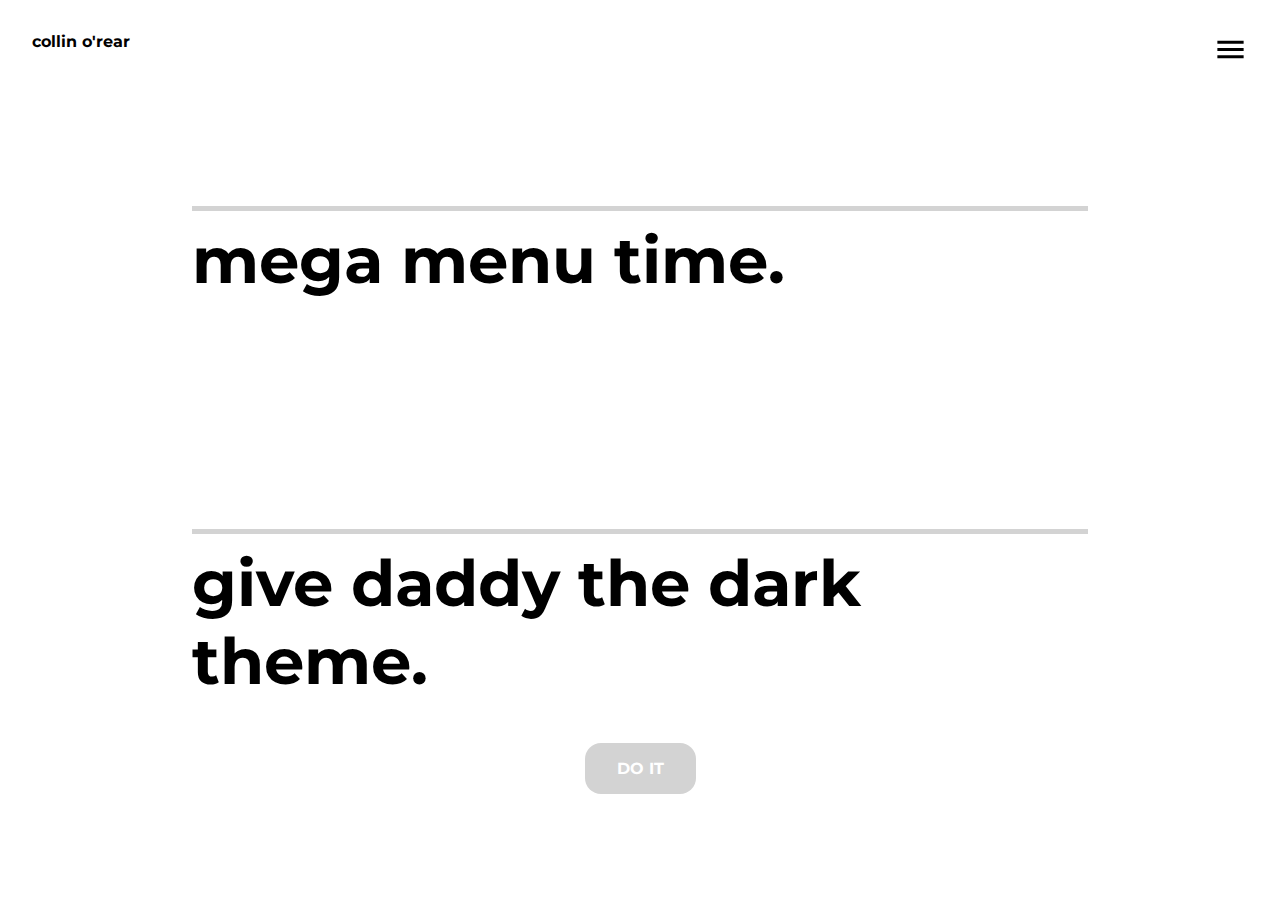
<file: yolo/index.html>
<!DOCTYPE html>
<html lang="en">
<head>
    <meta charset="UTF-8">
    <meta name="viewport" content="width=device-width, initial-scale=1.0">
    <meta http-equiv="X-UA-Compatible" content="ie=edge">
    <link rel='stylesheet' href='style.css'>
    <title>Nathen Vander Wilt</title>
</head>
<body>
    
    <nav id="overlay">
        <svg class="close-btn" id="close-menu" xmlns="http://www.w3.org/2000/svg" viewBox="0 0 24 24" fill="#333" width="35px" height="35px"><path d="M0 0h24v24H0z" fill="none"/><path d="M14.59 8L12 10.59 9.41 8 8 9.41 10.59 12 8 14.59 9.41 16 12 13.41 14.59 16 16 14.59 13.41 12 16 9.41 14.59 8zM12 2C6.47 2 2 6.47 2 12s4.47 10 10 10 10-4.47 10-10S17.53 2 12 2zm0 18c-4.41 0-8-3.59-8-8s3.59-8 8-8 8 3.59 8 8-3.59 8-8 8z"/></svg>
        
        <ul>
            <li>
                <a href="#">home</a>
                <span>hurry, get back to work</span>
            </li>
            <li>
                <a href="#">about us</a>
                <span>hurry, get back to work</span>
            </li>
            <li>
                <a href="#">services</a>
                <span>hurry, get back to work</span>
            </li>
            <li>
                <a href="#">contact</a>
                <span>hurry, get back to work</span>
            </li>
        </ul>
    
    </nav>

    <header>
        <a href='#' class='logo'>collin o'rear</a>
        <svg class="menu-btn" id="open-menu" xmlns="http://www.w3.org/2000/svg" viewBox="0 0 24 24" fill="black" width="35px" height="35px"><path d="M0 0h24v24H0z" fill="none"/><path d="M3 18h18v-2H3v2zm0-5h18v-2H3v2zm0-7v2h18V6H3z"/></svg>
    </header>

    <section>
        <h1>mega menu time.</h1>
    </section>

    <section>
        <h1>give daddy the dark theme.</h1>
        <a href='#' id='dark-theme'>do it</a>
    </section>

    <script>
        var overlay = document.getElementById("overlay");
        var closeMenu = document.getElementById("close-menu");

        document.getElementById('open-menu').addEventListener('click', function(){
            overlay.classList.add('show-menu');
            overlay.classList.remove('hide-menu');
        })

        document.getElementById('close-menu').addEventListener('click', function(){
            overlay.classList.remove('show-menu');
            overlay.classList.add('hide-menu');
        })

        var darkThemeBtn = document.getElementById('dark-theme');
        var dark = false;
        darkThemeBtn.addEventListener('click',function(){
            if (dark){
                dark = false;
                document.body.classList.remove('dark');
                darkThemeBtn.innerHTML='DO IT';
            } else {
                dark = true;
                document.body.classList.add('dark');
                darkThemeBtn.innerHTML='UNDO IT';
            }
        })
    </script>
</body>
</html>
</file>
<file: yolo/style.css>
@import url("https://fonts.googleapis.com/css2?family=Montserrat:wght@400;700&display=swap");
body, html {
  font-family: "Montserrat";
  margin: 0;
  height: 100%;
  overflow: hidden;
  -webkit-transition: all 1s;
  transition: all 1s;
}

body a, html a {
  text-decoration: none;
}

body .dark, html .dark {
  background-color: #333;
}

body .dark a, html .dark a {
  color: #888;
}

body .dark h1, html .dark h1 {
  color: #888;
}

body .dark svg, html .dark svg {
  fill: #888;
}

body .dark #overlay, html .dark #overlay {
  background-color: #111;
}

header {
  padding: 2em;
}

header .logo {
  color: black;
  font-weight: bold;
}

header .menu-btn {
  float: right;
  cursor: pointer;
}

section {
  padding: 4em;
  margin: 1em auto;
  width: 70%;
  display: -webkit-box;
  display: -ms-flexbox;
  display: flex;
  -webkit-box-orient: vertical;
  -webkit-box-direction: normal;
      -ms-flex-direction: column;
          flex-direction: column;
  -webkit-box-align: center;
      -ms-flex-align: center;
          align-items: center;
}

section h1 {
  font-size: 4em;
  width: 100%;
  text-align: left;
  -webkit-transition: color 1s;
  transition: color 1s;
}

section h1::before {
  content: '';
  border-top: 5px solid lightgrey;
  display: block;
  margin-bottom: 10px;
}

section a {
  padding: 1em 2em;
  border-radius: 1em;
  text-transform: uppercase;
  color: white;
  font-weight: 700;
  text-align: center;
  -webkit-transition: margin .2s;
  transition: margin .2s;
  background-color: lightgrey;
}

section a:hover {
  margin-top: -5px;
}

nav {
  position: absolute;
  background: #f0f0f0;
  padding: 2em;
  width: calc(100% - 4em);
  height: calc(100vh - 4em);
  left: 100%;
}

nav .close-btn {
  width: 40px;
  float: right;
  cursor: pointer;
  opacity: 0;
  -webkit-transition: all 1s ease-out;
  transition: all 1s ease-out;
}

nav ul {
  list-style-type: none;
  margin: 10% auto;
  padding: 0;
  display: -ms-grid;
  display: grid;
  -ms-grid-columns: (25%)[4];
      grid-template-columns: repeat(4, 25%);
  width: 80%;
}

nav ul a {
  color: #525252;
  font-weight: bold;
  font-size: 1.4em;
}

nav ul span {
  color: gray;
  display: block;
  font-size: .75em;
  margin-top: 20px;
}

nav ul li {
  opacity: 0;
  -webkit-transition: all 1s ease-out;
  transition: all 1s ease-out;
}

.show-menu {
  -webkit-animation: slide-menu 1s ease-in forwards;
          animation: slide-menu 1s ease-in forwards;
}

.show-menu .close-btn {
  -webkit-animation: show-x 1s 1s forwards;
          animation: show-x 1s 1s forwards;
}

.show-menu li:nth-of-type(1) {
  -webkit-animation: menu-item-anim .6s forwards 1s ease-in-out;
          animation: menu-item-anim .6s forwards 1s ease-in-out;
}

.show-menu li:nth-of-type(2) {
  -webkit-animation: menu-item-anim .6s forwards 1.1s ease-in-out;
          animation: menu-item-anim .6s forwards 1.1s ease-in-out;
}

.show-menu li:nth-of-type(3) {
  -webkit-animation: menu-item-anim .6s forwards 1.2s ease-in-out;
          animation: menu-item-anim .6s forwards 1.2s ease-in-out;
}

.show-menu li:nth-of-type(4) {
  -webkit-animation: menu-item-anim .6s forwards 1.3s ease-in-out;
          animation: menu-item-anim .6s forwards 1.3s ease-in-out;
}

@-webkit-keyframes slide-menu {
  from {
    left: 100%;
  }
  to {
    left: 0%;
  }
}

@keyframes slide-menu {
  from {
    left: 100%;
  }
  to {
    left: 0%;
  }
}

@-webkit-keyframes show-x {
  from {
    opacity: 0;
  }
  to {
    opacity: 1;
  }
}

@keyframes show-x {
  from {
    opacity: 0;
  }
  to {
    opacity: 1;
  }
}

@-webkit-keyframes menu-item-anim {
  from {
    -webkit-transform: translateY(60%);
            transform: translateY(60%);
    opacity: 0;
  }
  to {
    -webkit-transform: translateY(0);
            transform: translateY(0);
    opacity: 1;
  }
}

@keyframes menu-item-anim {
  from {
    -webkit-transform: translateY(60%);
            transform: translateY(60%);
    opacity: 0;
  }
  to {
    -webkit-transform: translateY(0);
            transform: translateY(0);
    opacity: 1;
  }
}

.hide-menu {
  left: 0;
  -webkit-animation: slide-menu-out 1s ease-in .5s forwards;
          animation: slide-menu-out 1s ease-in .5s forwards;
}

.hide-menu .close-btn {
  opacity: 1;
  -webkit-animation: hide-x 1s .4s forwards;
          animation: hide-x 1s .4s forwards;
}

.hide-menu li:nth-of-type(1) {
  -webkit-transform: translateY(0);
          transform: translateY(0);
  opacity: 1;
  -webkit-animation: menu-item-anim-out .6s forwards ease-in-out;
          animation: menu-item-anim-out .6s forwards ease-in-out;
}

.hide-menu li:nth-of-type(2) {
  -webkit-transform: translateY(0);
          transform: translateY(0);
  opacity: 1;
  -webkit-animation: menu-item-anim-out .6s forwards .1s ease-in-out;
          animation: menu-item-anim-out .6s forwards .1s ease-in-out;
}

.hide-menu li:nth-of-type(3) {
  -webkit-transform: translateY(0);
          transform: translateY(0);
  opacity: 1;
  -webkit-animation: menu-item-anim-out .6s forwards .2s ease-in-out;
          animation: menu-item-anim-out .6s forwards .2s ease-in-out;
}

.hide-menu li:nth-of-type(4) {
  -webkit-transform: translateY(0);
          transform: translateY(0);
  opacity: 1;
  -webkit-animation: menu-item-anim-out .6s forwards .3s ease-in-out;
          animation: menu-item-anim-out .6s forwards .3s ease-in-out;
}

@-webkit-keyframes slide-menu-out {
  from {
    left: 0%;
  }
  to {
    left: 100%;
  }
}

@keyframes slide-menu-out {
  from {
    left: 0%;
  }
  to {
    left: 100%;
  }
}

@-webkit-keyframes hide-x {
  from {
    opacity: 1;
  }
  to {
    opacity: 0;
  }
}

@keyframes hide-x {
  from {
    opacity: 1;
  }
  to {
    opacity: 0;
  }
}

@-webkit-keyframes menu-item-anim-out {
  from {
    -webkit-transform: translateY(0);
            transform: translateY(0);
    opacity: 1;
  }
  to {
    -webkit-transform: translateY(60%);
            transform: translateY(60%);
    opacity: 0;
  }
}

@keyframes menu-item-anim-out {
  from {
    -webkit-transform: translateY(0);
            transform: translateY(0);
    opacity: 1;
  }
  to {
    -webkit-transform: translateY(60%);
            transform: translateY(60%);
    opacity: 0;
  }
}
/*# sourceMappingURL=index.css.map */
</file>
